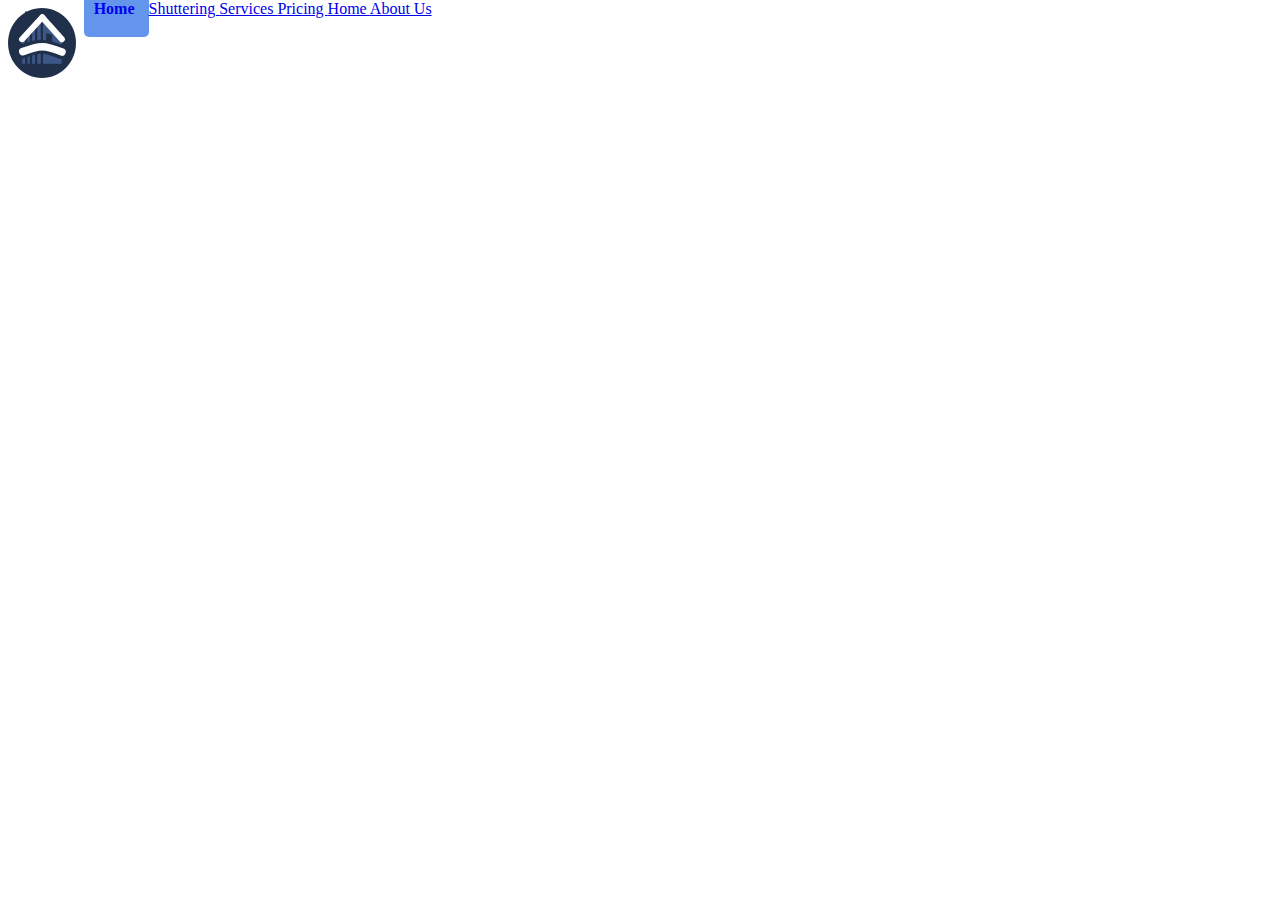
<file: index.html>
<!DOCTYPE html>
<html lang="en">
<head>
    <meta charset="UTF-8">
    <meta http-equiv="X-UA-Compatible" content="IE=edge">
    <meta name="viewport" content="width=device-width, initial-scale=1.0">
    <title>Website</title>
    <link href="Main.css" rel="stylesheet">
    <link rel="stylesheet" href="Logo.css">
</head>
<body bgcolor="white">
    <div class="icon-container">
        <span class="eicon-security"></span>
    </div>
    <a href="index.html" class="home_btn"> Home </a>
    <a href="#" class="shuttering_btn"> Shuttering </a>
    <a href="#" class="services_btn"> Services </a>
    <a href="#" class="pricing_btn"> Pricing </a>
    <a href="#" class="contacts_btn"> Home </a>
    <a href="#" class="about_btn"> About Us </a>
    
</body>
</html>
</file>
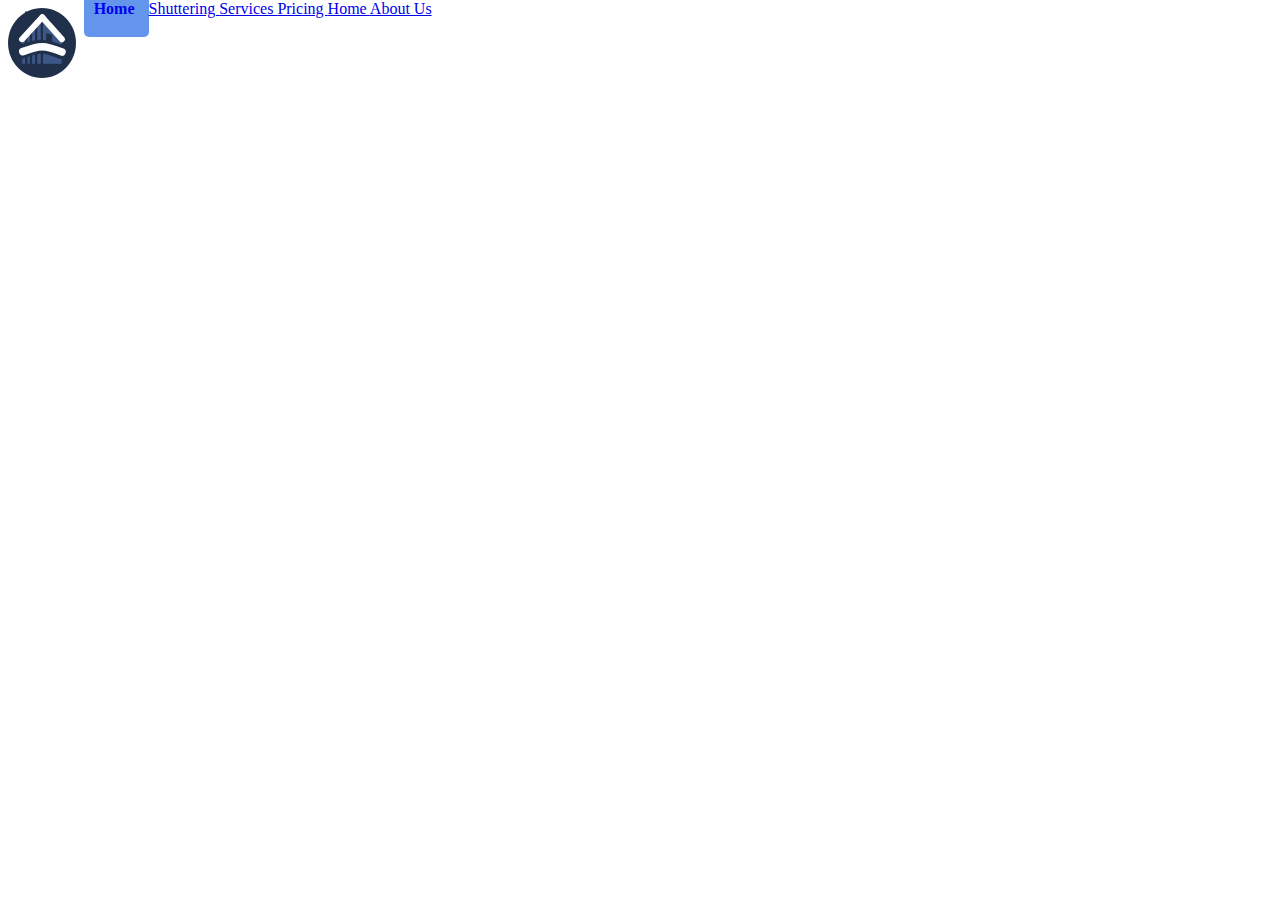
<file: Home.html>
<!DOCTYPE html>
<html lang="en">
<head>
    <meta charset="UTF-8">
    <meta http-equiv="X-UA-Compatible" content="IE=edge">
    <meta name="viewport" content="width=device-width, initial-scale=1.0">
    <title>Website</title>
    <link href="Main.css" rel="stylesheet">
    <link rel="stylesheet" href="Logo.css">
</head>
<body bgcolor="white">
    <div class="icon-container">
        <span class="eicon-security"></span>
    </div>
    <a href="#" class="home_btn"> Home </a>
    <a href="#" class="shuttering_btn"> Shuttering </a>
    <a href="#" class="services_btn"> Services </a>
    <a href="#" class="pricing_btn"> Pricing </a>
    <a href="#" class="contacts_btn"> Home </a>
    <a href="#" class="about_btn"> About Us </a>
    
</body>
</html>
</file>
<file: Main.css>
body {
    margin: 0;
    padding: 0;
}

.home_btn{
    background-color: cornflowerblue;
    border-radius: 5px;
    width: 20px;
    font-family: "Roboto" sans-serif;
    font-weight: bold;
    text-decoration: none;
    padding: 10px;
    text-align: center;
    padding-bottom: 20px;
    padding-top: 10px;
}
</file>
<file: Logo.css>
* {
    box-sizing: border-box;
}

body{
    margin: 0;
    padding: 0;
}

.icon-container{
    padding: 0.5em;
    float: left;

}

[class*="eicon-"] {
    display: block;

}

[class*="eicon-"]:before {
    content: "";
    display: block;
    width: 1.51em;
    height: 1.56em;
    background-repeat: no-repeat;
    background-size: contain;
    -webkit-background-size: contain;
    
}

.eicon-security {
    font-size: 2.8em;
    background-image: url("data:image/svg+xml,%3Csvg version='1.1' xmlns='http://www.w3.org/2000/svg' xmlns:xlink='http://www.w3.org/1999/xlink' width='67.87035' height='69.65641' viewBox='0,0,67.87035,69.65641'%3E%3Cg transform='translate(-206.06483,-145.1718)'%3E%3Cg data-paper-data='%7B&quot;isPaintingLayer&quot;:true%7D' fill-rule='nonzero' stroke-linejoin='miter' stroke-miterlimit='10' stroke-dasharray='' stroke-dashoffset='0' style='mix-blend-mode: normal'%3E%3Cpath d='M242.96995,165.16096v-12.6298h6.5254v12.6298z' fill='%2321304a' stroke='none' stroke-width='0' stroke-linecap='butt'/%3E%3Cpath d='M273.93517,180c0,19.23509 -15.1933,34.8282 -33.93517,34.8282c-18.74188,0 -33.93517,-15.59312 -33.93517,-34.8282c0,-19.23509 15.1933,-34.8282 33.93517,-34.8282c18.74188,0 33.93517,15.59312 33.93517,34.8282z' fill='%2321304a' stroke='none' stroke-width='0' stroke-linecap='butt'/%3E%3Cg%3E%3Cpath d='M220.29169,200.64059v-24.71359c0,0 14.03602,-19.59658 20.47563,-19.59658c6.64231,0 18.78895,19.59658 18.78895,19.59658v24.71359z' fill='%233d5888' stroke='%23000000' stroke-width='0' stroke-linecap='butt'/%3E%3Cpath d='M223.11706,203.35653v-54.71831h2.40717v54.71831z' fill='%2321304a' stroke='none' stroke-width='0' stroke-linecap='butt'/%3E%3Cpath d='M227.76469,206.53311v-54.7183h2.40717v54.71831z' fill='%2321304a' stroke='none' stroke-width='0' stroke-linecap='butt'/%3E%3Cpath d='M232.94726,209.7097v-54.71831h2.40717v54.71831z' fill='%2321304a' stroke='none' stroke-width='0' stroke-linecap='butt'/%3E%3Cpath d='M238.66474,211.36179v-54.71831h2.40717v54.71831z' fill='%2321304a' stroke='none' stroke-width='0' stroke-linecap='butt'/%3E%3Cpath d='M220.13553,176.19047l20.09422,-21.75794' fill='%23ffffff' stroke='%23ffffff' stroke-width='6' stroke-linecap='round'/%3E%3Cpath d='M240.40375,154.5596l19.40132,21.75794' data-paper-data='%7B&quot;index&quot;:null%7D' fill='%23ffffff' stroke='%23ffffff' stroke-width='6' stroke-linecap='round'/%3E%3Cpath d='M244.03867,178.102l0.16939,-8.1306l5.92857,1.86326l0.16938,7.45306z' fill='%2321304a' stroke='none' stroke-width='0' stroke-linecap='butt'/%3E%3Cpath d='M219.99902,188.58032c0,0 12.99212,-4.96525 19.39743,-4.90595c6.64991,0.06157 19.79572,5.26884 19.79572,5.26884' fill='none' stroke='%2321304a' stroke-width='14' stroke-linecap='round'/%3E%3Cpath d='M220.80784,188.57388c0,0 12.99212,-4.96526 19.39742,-4.90594c6.64991,0.06158 19.79573,5.26884 19.79573,5.26884' fill='none' stroke='%23ffffff' stroke-width='7.5' stroke-linecap='round'/%3E%3C/g%3E%3C/g%3E%3C/g%3E%3C/svg%3E");
}
</file>
